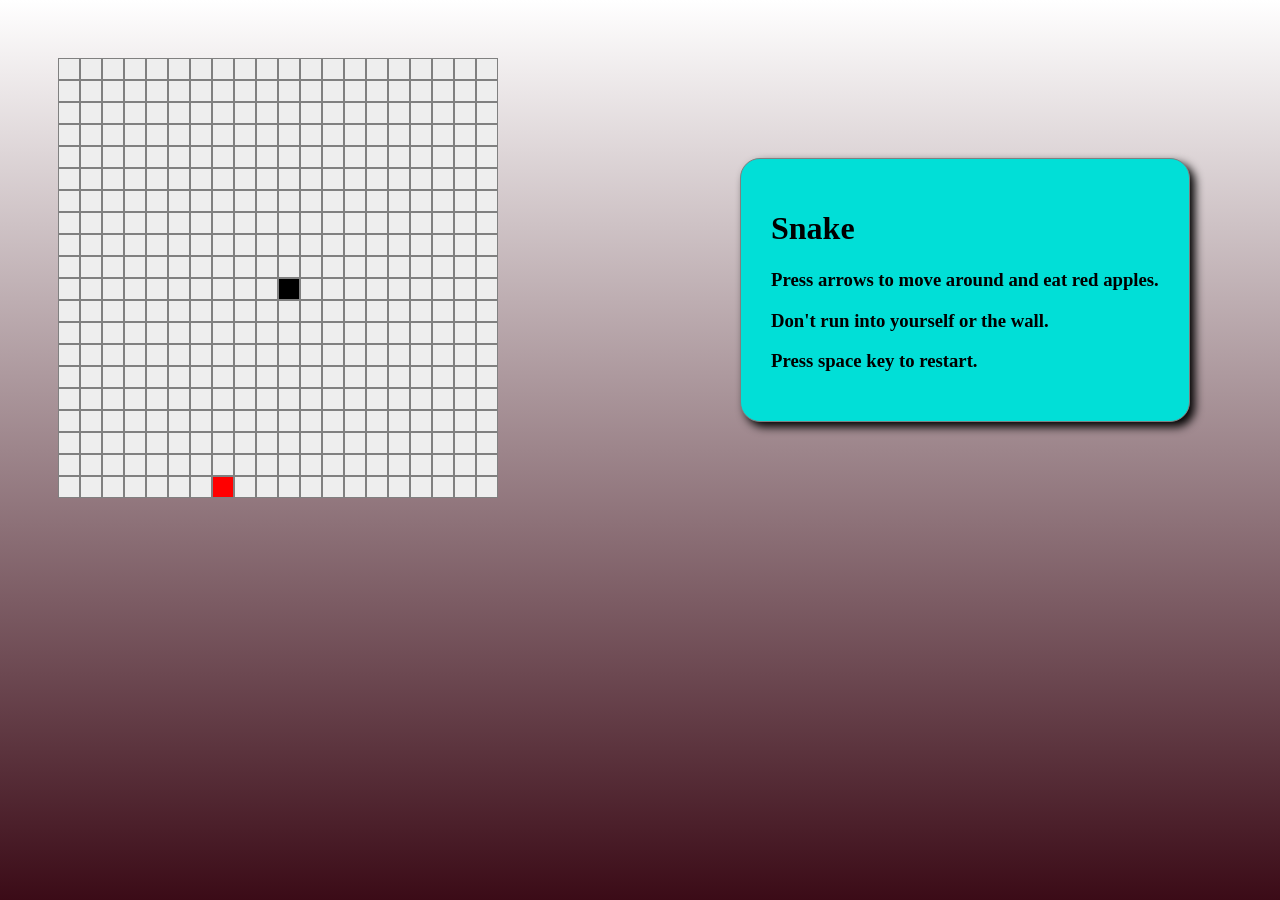
<file: html/index.html>
<html>
    <head>
        <title>Snake</title>
        <link rel="stylesheet" href="../css/snake.css"></link>
        <script type="text/javascript" src="../js/jquery-1.9.1.js"></script>

        <script type="text/javascript" src="../js/snake.js"></script>
        <script type="text/javascript"
                     src="../js/snake-view.js"></script>

        <script>
        $(function(){

            new SG.View($("div#grid"));
        });
        </script>

    </head>

    <body>

        <div id="grid"></div>
        <div id="right">
        <h1>Snake</h1>
        <h3>Press arrows to move around and eat red apples.</h3>
        <h3>Don't run into yourself or the wall.</h3>
        <h3>Press space key to restart.</h3>
        </div>
    </body>
</html>
</file>
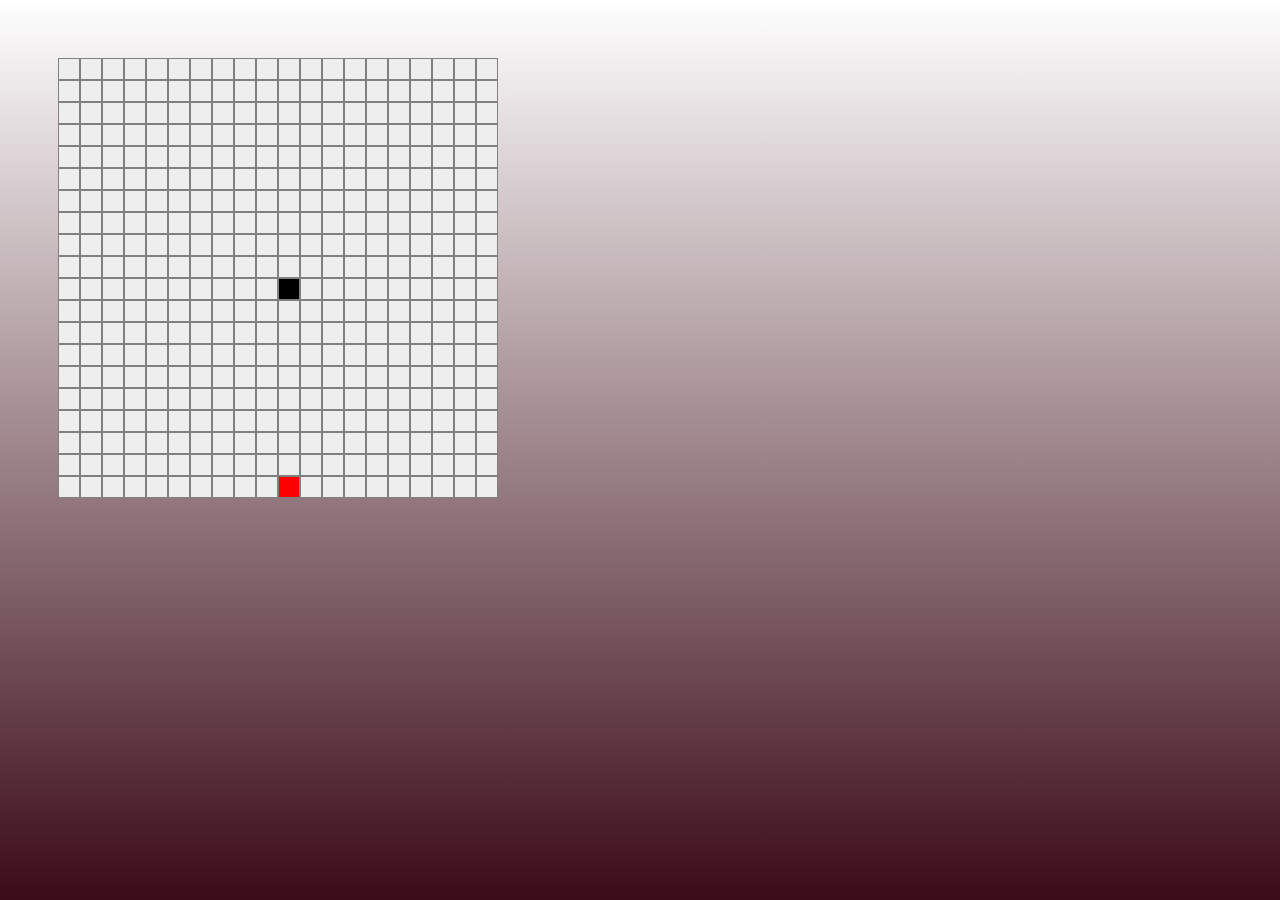
<file: html/snake.html>
<html>
    <head>
        <title>Snake</title>
        <link rel="stylesheet" href="../css/snake.css"></link>
        <script type="text/javascript" src="../js/jquery-1.9.1.js"></script>

        <script type="text/javascript" src="../js/snake.js"></script>
        <script type="text/javascript"
                     src="../js/snake-view.js"></script>

    </head>

    <body>
        <div id="grid"></div>
        <script>
        $(function(){

            new SG.View($("div#grid"));
        });
        </script>
    </body>
</html>
</file>
<file: css/snake.css>
.cell {
    display: inline-block;
  height: 20px;
  width: 20px;
  background: #eee;

  border: solid gray 1px;
}

.snake {
  background-color: green
}

.apple {
  background-color: red;
}

.head {
    background-color: black;
}
#grid{
    margin: 50px;
    display:inline-block;
    width: 50%;
    float:left;
}
div#right{
    float:left;
    margin-top:150px;
    padding:30px;
    border: 1px solid grey;
    background-color:#01DFD7;
    border-radius: 20px;
    box-shadow: 5px 5px 10px black;
}
body{
    background: -webkit-linear-gradient(white, #3B0B17);
     background: -o-linear-gradient(white, #3B0B17);
     background: -moz-linear-gradient(white, #3B0B17);
     background: linear-gradient(white, #3B0B17);
}
/*.row {
  clear: both;
}*/
</file>
